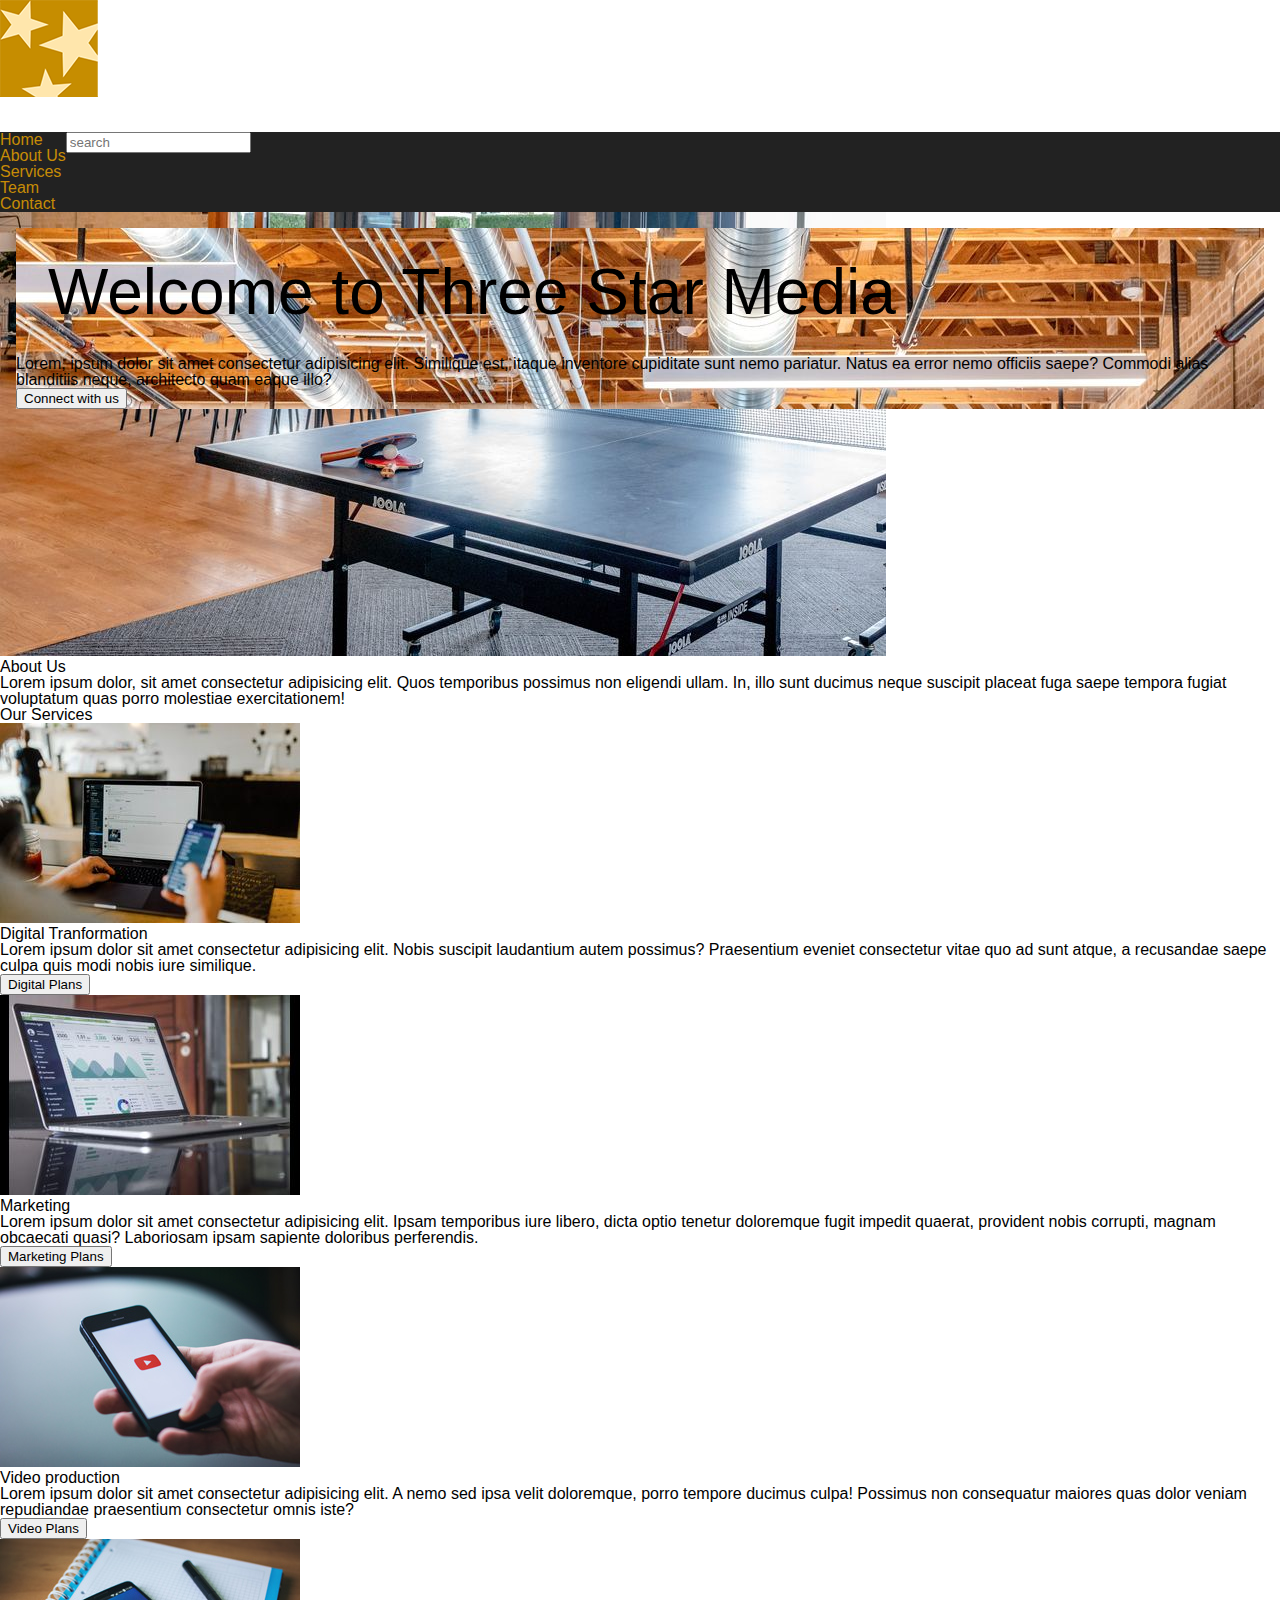
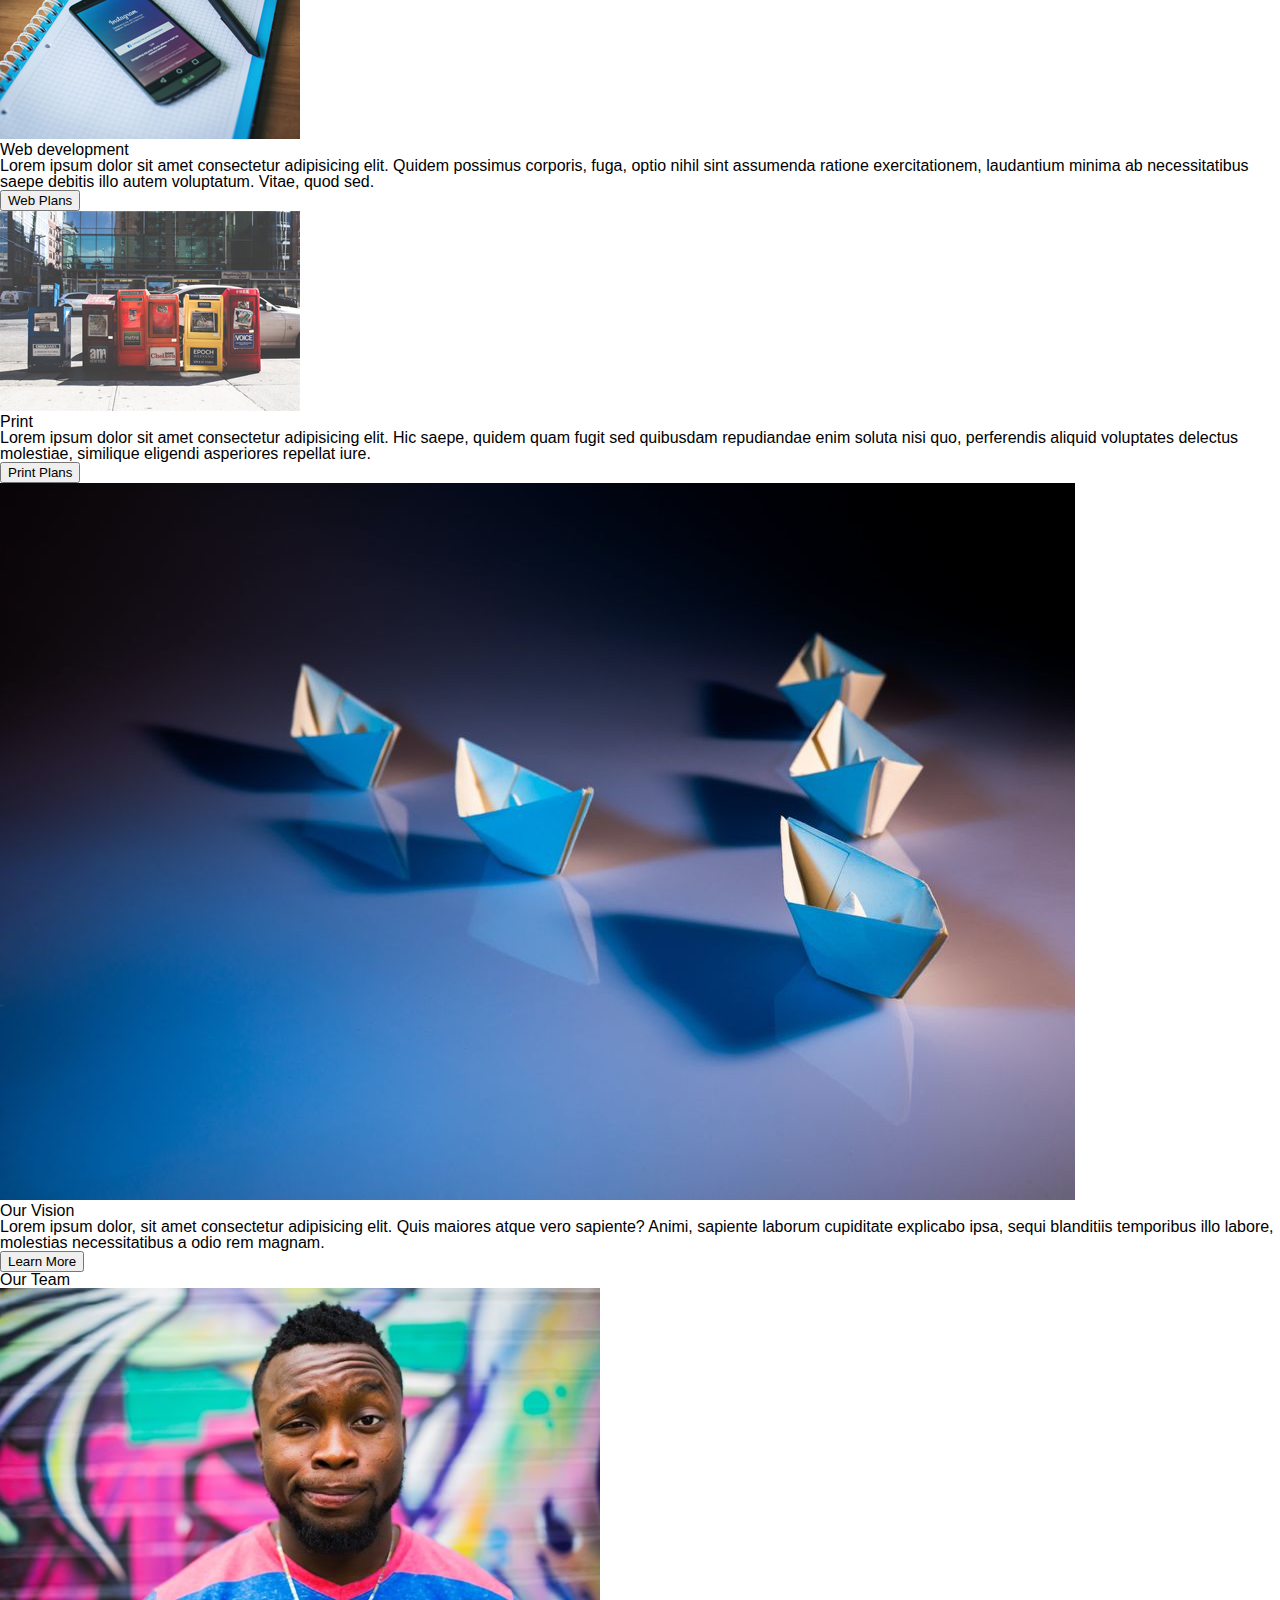
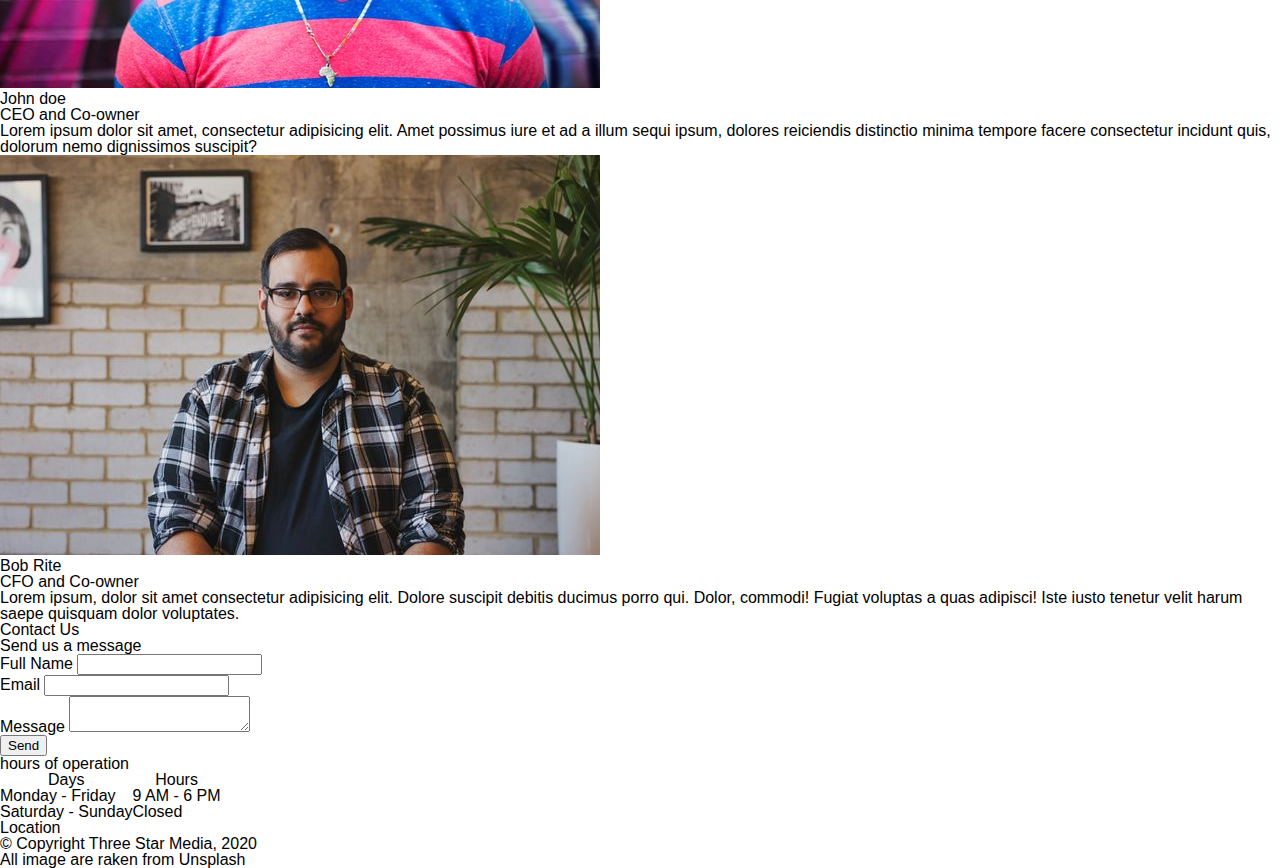
<file: final-project/index.html>
<!DOCTYPE html>
<html lang="en">
<head>
    <meta charset="UTF-8">
    <meta name="viewport" content="width=device-width, initial-scale=1.0">
    <title>final project</title>
    <link rel="stylesheet" href="css/main.css">
</head>
<body>
    <div class="heav">
        <img src="images/images/logo.png" alt="logo">
        <h1></h1>
        
    </div>
    <div class="black-head">
        <nav>
            <ul>
                <li>Home</li>
                <li>About Us</li>
                <li>Services</li>
                <li>Team</li>
                <li>Contact</li>
            </ul>
            <form action="index.html" method="get">
                <div>
                    <label for="search"></label>
                    <input id="search" type="text" placeholder="search">
                </div>
            </form>
        </nav>
    </div>
    <div class="welcome">
        <h1>Welcome to Three Star Media</h1>
        <p>Lorem, ipsum dolor sit amet consectetur adipisicing elit. Similique est, itaque inventore cupiditate sunt nemo pariatur. Natus ea error nemo officiis saepe? Commodi alias blanditiis neque, architecto quam eaque illo?</p>
        <div> <button type="submit">Connect with us</button> </div>


    </div>
    <div class="about">
        <img src="images/images/about-us.jpg" alt="ping pong table">
        <h2>About Us</h2>
        <p>Lorem ipsum dolor, sit amet consectetur adipisicing elit. Quos temporibus possimus non eligendi ullam. In, illo sunt ducimus neque suscipit placeat fuga saepe tempora fugiat voluptatum quas porro molestiae exercitationem!</p>

    </div>
    <div class="service">
        <h2>Our Services</h2>
        <img src="images/images/digital.jpg" alt="phone and laptop">
        <h3>Digital Tranformation</h3>
        <p>Lorem ipsum dolor sit amet consectetur adipisicing elit. Nobis suscipit laudantium autem possimus? Praesentium eveniet consectetur vitae quo ad sunt atque, a recusandae saepe culpa quis modi nobis iure similique.</p>
        <div> <button type="submit">Digital Plans</button></div>
    </div>
    <div class="market">
        <img src="images/images/marketing.jpg" alt="laptop">
        <h3>Marketing</h3>
        <p>Lorem ipsum dolor sit amet consectetur adipisicing elit. Ipsam temporibus iure libero, dicta optio tenetur doloremque fugit impedit quaerat, provident nobis corrupti, magnam obcaecati quasi? Laboriosam ipsam sapiente doloribus perferendis.</p>
        <div><button type="submit">Marketing Plans</button></div>
    </div>
    <div class="video">
        <img src="images/images/video.jpg" alt="phone with youtube">
        <h3>Video production</h3>
        <p>Lorem ipsum dolor sit amet consectetur adipisicing elit. A nemo sed ipsa velit doloremque, porro tempore ducimus culpa! Possimus non consequatur maiores quas dolor veniam repudiandae praesentium consectetur omnis iste?</p>
        <div><button type="submit">Video Plans</button></div>
    </div>
    <div class="web">
        <img src="images/images/web.jpg" alt="phone and notes">
        <h3> Web development</h3>
        <p>Lorem ipsum dolor sit amet consectetur adipisicing elit. Quidem possimus corporis, fuga, optio nihil sint assumenda ratione exercitationem, laudantium minima ab necessitatibus saepe debitis illo autem voluptatum. Vitae, quod sed.</p>
        <div><button type="submit">Web Plans</button></div>
    </div>
    <div class="print">
        <img src="images/images/print.jpg" alt="post bins">
        <h3>Print</h3>
        <p>Lorem ipsum dolor sit amet consectetur adipisicing elit. Hic saepe, quidem quam fugit sed quibusdam repudiandae enim soluta nisi quo, perferendis aliquid voluptates delectus molestiae, similique eligendi asperiores repellat iure.</p>
        <div><button type="submit">Print Plans</button></div>
    </div>
    <div class="vision">
        <img src="images/images/vision.jpg" alt="paper boats">
        <h3>Our Vision</h3>
        <p>Lorem ipsum dolor, sit amet consectetur adipisicing elit. Quis maiores atque vero sapiente? Animi, sapiente laborum cupiditate explicabo ipsa, sequi blanditiis temporibus illo labore, molestias necessitatibus a odio rem magnam.</p>
        <div><button type="submit">Learn More</button></div>
    </div>
    <div class="team">
        <h2>Our Team</h2>
        <div class="john">
            <img src="images/images/john.jpg" alt="John doe">
            <h3>John doe</h3>
            <h5>CEO and Co-owner</h5>
            <p>Lorem ipsum dolor sit amet, consectetur adipisicing elit. Amet possimus iure et ad a illum sequi ipsum, dolores reiciendis distinctio minima tempore facere consectetur incidunt quis, dolorum nemo dignissimos suscipit?</p>
        </div>
        <div class="bob">
            <img src="images/images/bob.jpg" alt="Bob Rite">
            <h3>Bob Rite</h3>
            <h5>CFO and Co-owner</h5>
            <p>Lorem ipsum, dolor sit amet consectetur adipisicing elit. Dolore suscipit debitis ducimus porro qui. Dolor, commodi! Fugiat voluptas a quas adipisci! Iste iusto tenetur velit harum saepe quisquam dolor voluptates.</p>

        </div>

    </div>

    <div class="contact">
        <H2>Contact Us</H2>
        <h3>Send us a message</h3>
        <div>
            <form action="index.html" method="get">
                <div>
                    <label for="name">Full Name</label>
                    <input id="name" type="text" name="fname">
                </div>
                <div>
                    <label for="email">Email</label>
                    <input id="email" type="text" name="yemail">
                </div>
                <div>
                    <label for="message">Message</label>
                    <textarea id="message" name="msg"></textarea>
                </div>
                <div>
                    <button type="submit">Send</button>
                </div>
            </form>
        </div>
        <h3>hours of operation</h3>
        <div>
            <table>
                <thead>
                    <tr>
                        <th>Days</th>
                        <th>Hours</th>
                    </tr>
                </thead>
                <tbody>
                    <tr>
                        <td>Monday - Friday</td>
                        <td>9 AM - 6 PM</td>
                    </tr>
                    <tr>
                        <td>Saturday - Sunday</td>
                        <td>Closed</td>
                    </tr>
                </tbody>
            </table>
        </div>
        <h3>Location</h3>

    </div>

    <footer>&copy; Copyright Three Star Media, 2020 <br> All image are raken from Unsplash</footer>

    
</body>
</html>
</file>
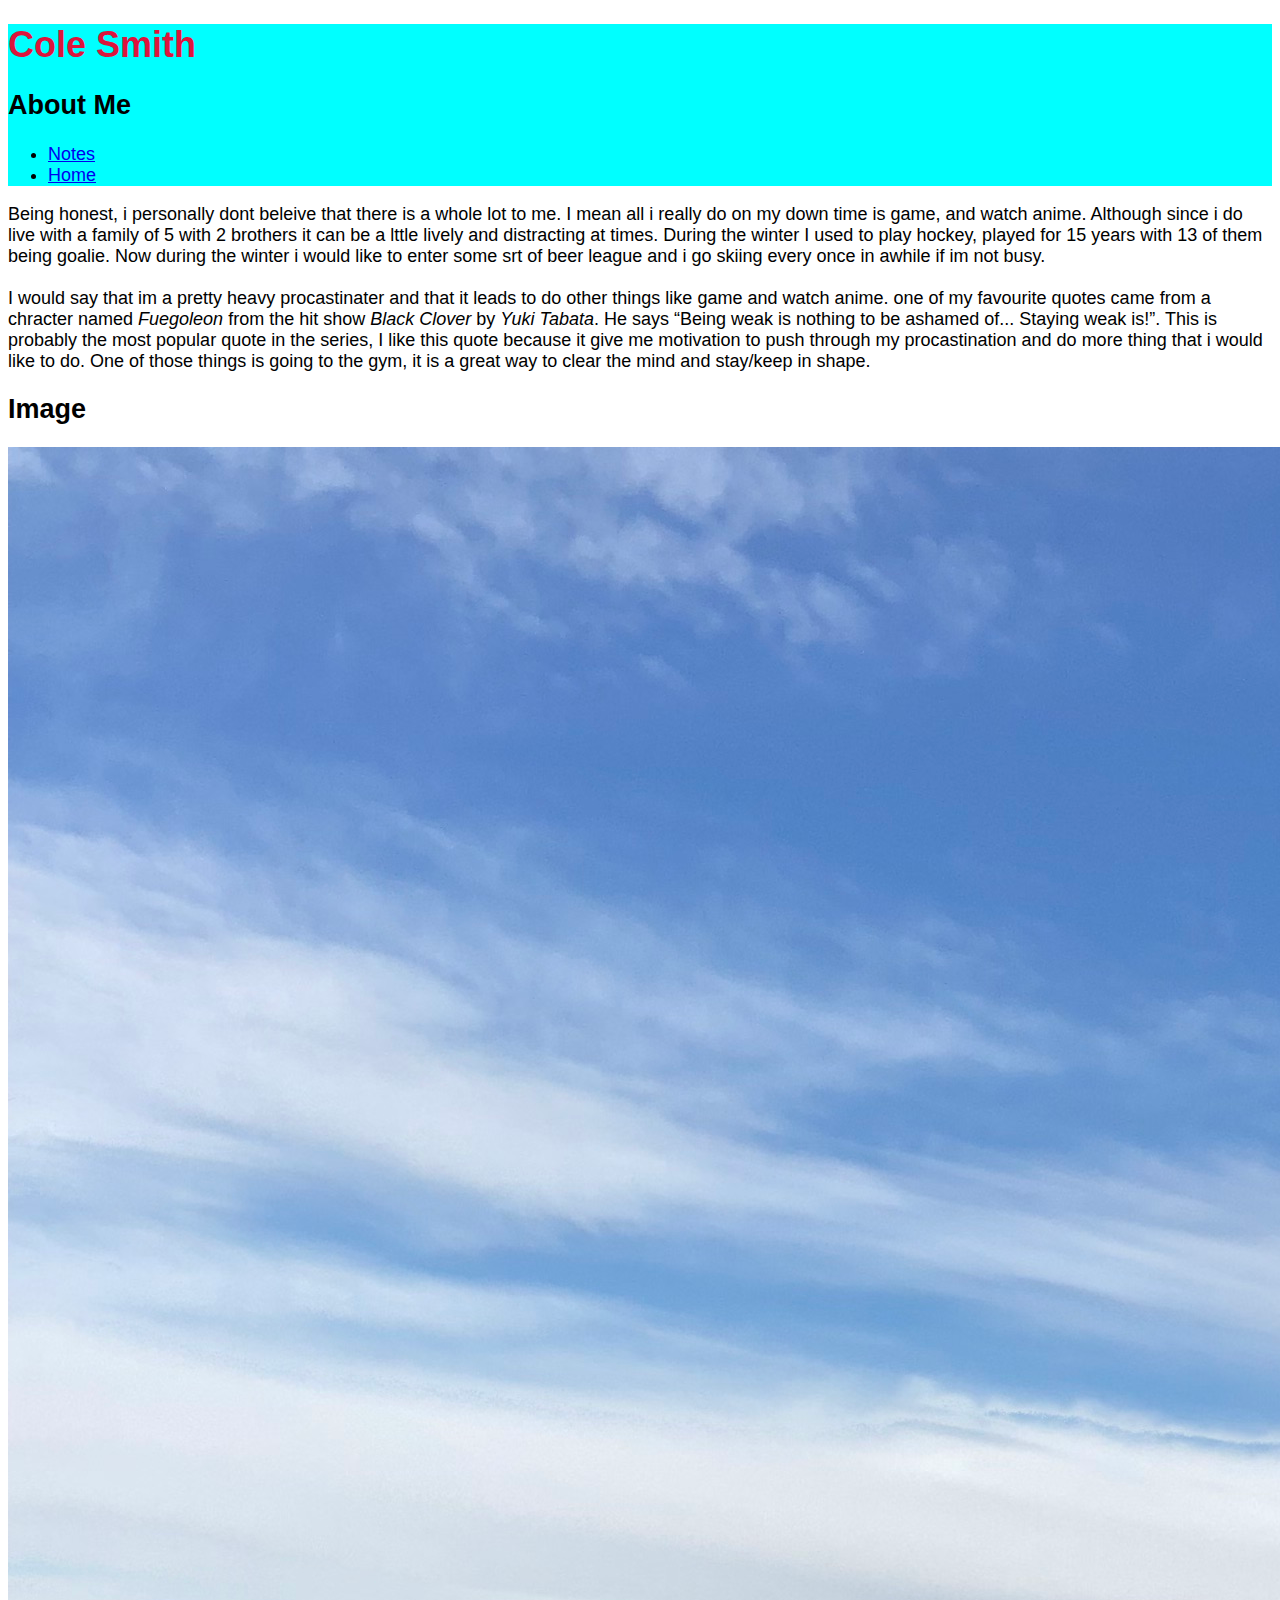
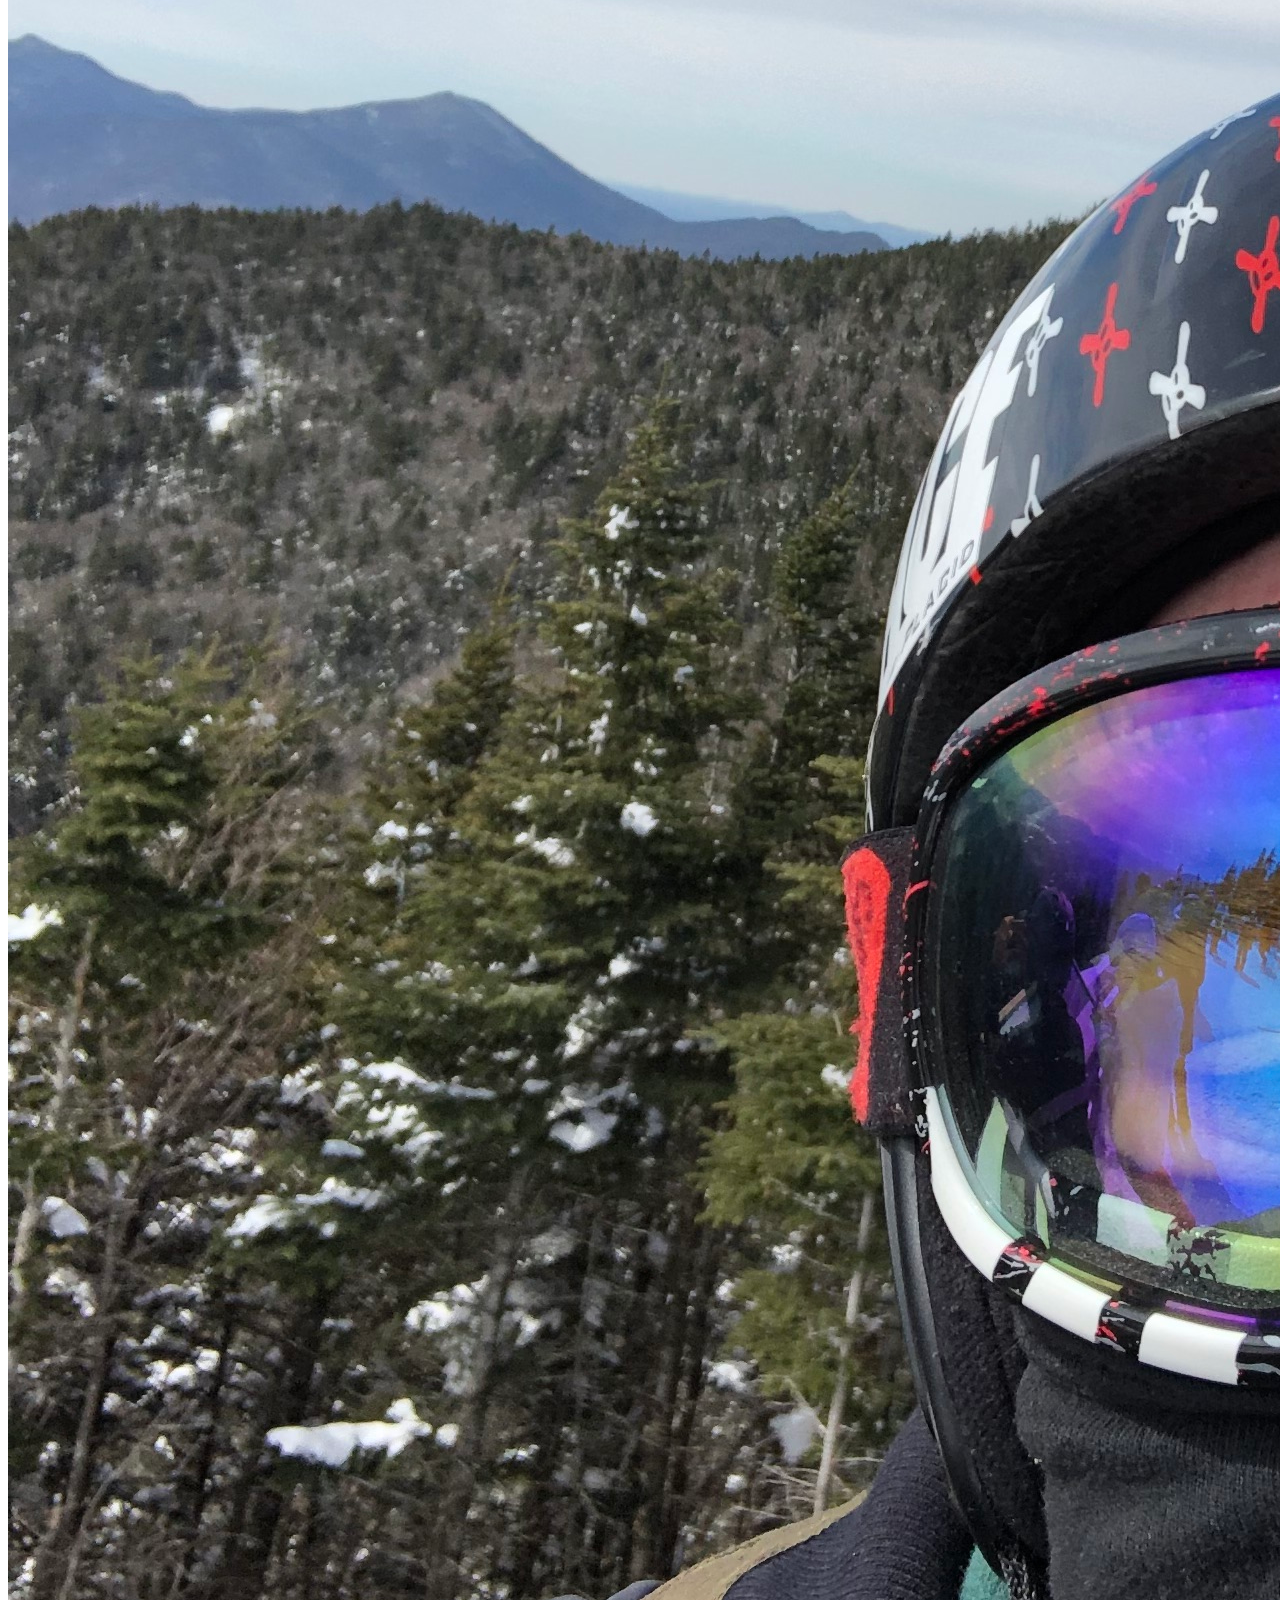
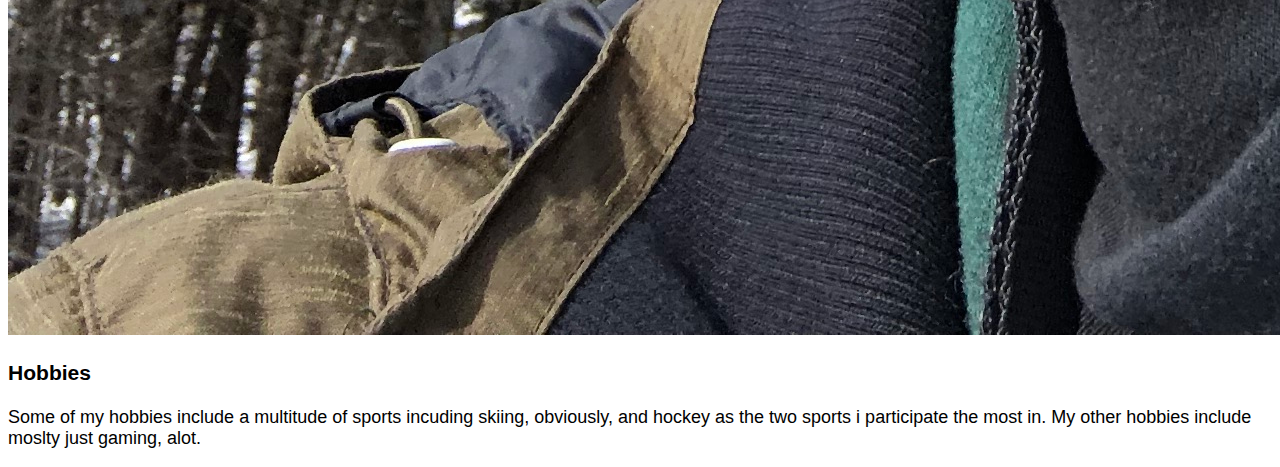
<file: html-assignment/index.html>
<!DOCTYPE html>
<html lang="en">
<head>
    <meta charset="UTF-8">
    <meta name="viewport" content="width=device-width, initial-scale=1.0">
    <title>Assignment</title>
    <link href="css/main.css" rel="stylesheet">

</head>
<body>
    <header>
        <h1 class="site-title">
               Cole Smith
        </h1>
        <h2>About Me</h2>
        <nav>
            <ul>
                <li><a href="notes.html">Notes</a></li>
                <li><a href="index.html">Home</a></li>
            </ul>
        </nav>
    </header>
    <main>
    <article>

        
        <p>
            Being honest, i personally dont beleive that there is a whole lot to me. I mean all i really do on my down time is game, and watch anime. Although since i do live with a family of 5 with 2 brothers
            it can be a lttle lively and distracting at times. During the winter I used to play hockey, played for 15 years with 13 of them being goalie. Now during the winter i would like to enter some srt of beer league and i go skiing every once in awhile if im not busy.
            <br>
            <br>
            I would say that im a pretty heavy procastinater and that it leads to do other things like game and watch anime. one of my favourite quotes came from a chracter named <em>Fuegoleon</em> from the hit show
            <em>Black Clover</em> by <em>Yuki Tabata</em>. He says <q>Being weak is nothing to be ashamed of... Staying weak is!</q>. This is probably the most popular quote in the series,
            I like this quote because it give me motivation to push through my procastination and do more thing that i would like to do. One of those things is going to the gym, it is a great way to clear the mind and stay/keep in shape.

        </p>

        <section>
            <h2>
                Image
            </h2>
            <img id="my-image" src="images/IMG_0142.JPG" alt="picture of me skiing">
            <h3>
                Hobbies
            </h3>
            <p>
                Some of my hobbies include a multitude of sports incuding skiing, obviously, and hockey as the two sports i participate the most in. My other hobbies include moslty just gaming, alot. 
            </p>

        </section>
    </article>
</main>
<footer> </footer>
</body>
</html>
</file>
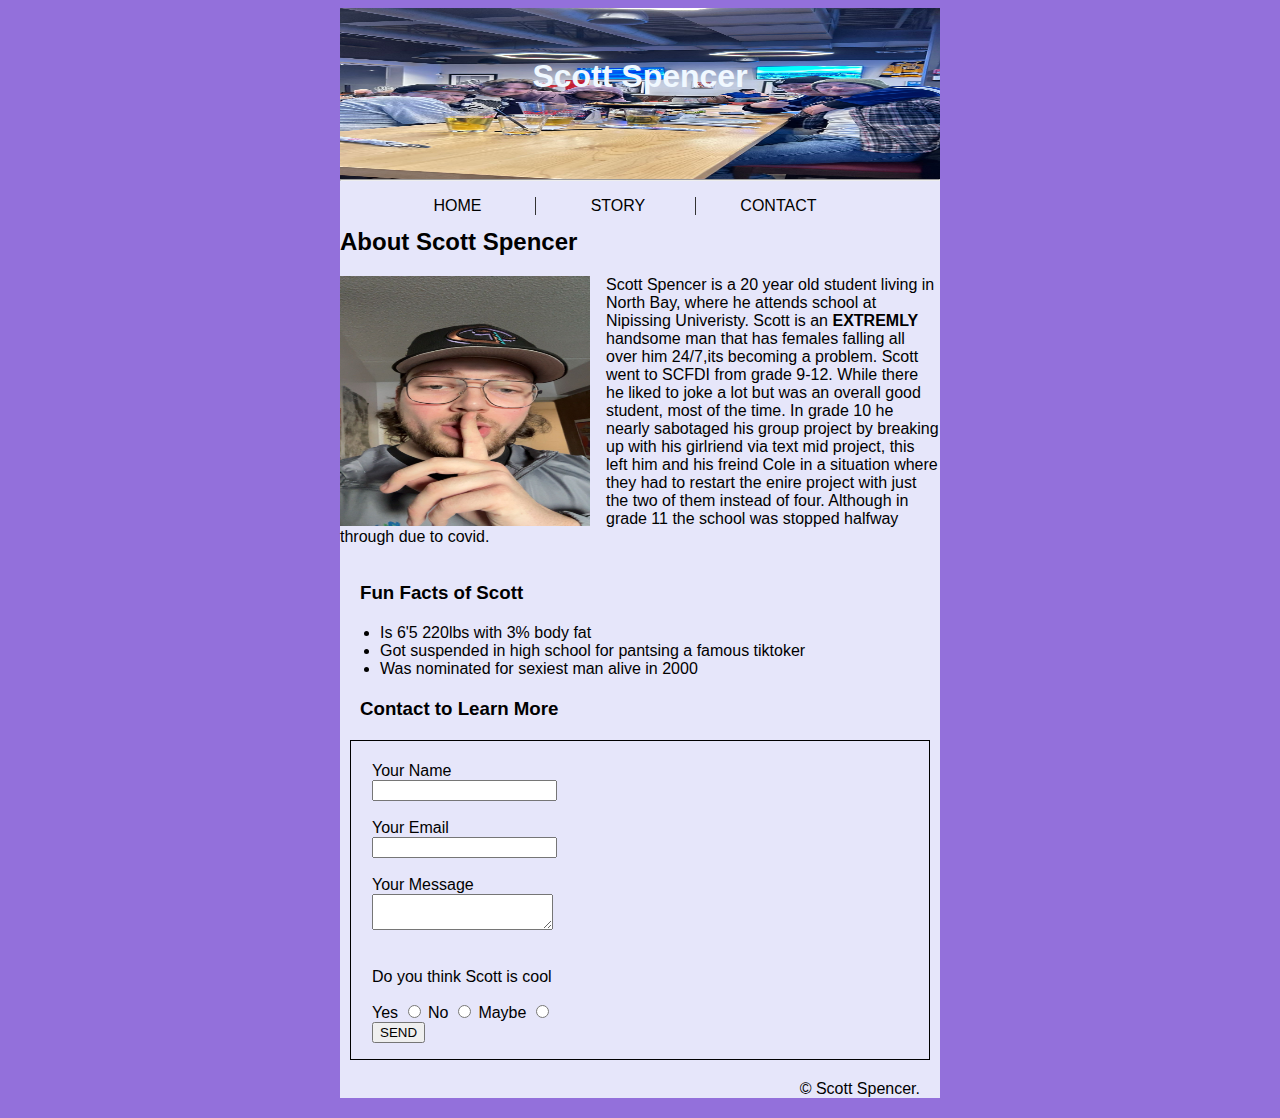
<file: midterm/index.html>
<!DOCTYPE html>
<html lang="en">
<head>
    <meta charset="UTF-8">
    <meta name="viewport" content="width=device-width, initial-scale=1.0">
    <title>smit2002 midterm</title>
    <link href="css/main.css" rel="stylesheet">
</head>
<body>
    
    <div class="wrapper">
            <!--header with image inside with a nav-->
    <header>
        
        <h1>Scott Spencer</h1>
        <hr>
        
        <nav>
            <ul>
                <li>HOME</li>
                <li>STORY</li>
                <li>CONTACT</li>
            </ul>
        </nav>

    </header>
    <div class="stage"></div>
    <h2>
        About Scott Spencer
    </h2>
    <!--body info with image-->
    <article class="clearfix">
        <img src="images/img_solo.jpg" alt="photo of Scott">
        <p>Scott Spencer is a 20 year old student living in North Bay, where he attends school at Nipissing Univeristy. Scott is an <b>EXTREMLY</b> handsome man that has females falling all over him 24/7,its becoming a problem. Scott went to SCFDI from grade 9-12. While there he liked to joke a lot but was an overall good student, most of the time. In grade 10 he nearly sabotaged his group project by breaking up with his girlriend via text mid project, this left him and his freind Cole in a situation where they had to restart the enire project with just the two of them instead of four. Although in grade 11 the school was stopped halfway through due to covid.</p>


    </article>
    <!--list of facts-->
    <div>
        <h3>Fun Facts of Scott</h3>
        <ul>
            <li>Is 6'5 220lbs with 3% body fat</li>
            <li>Got suspended in high school for pantsing a famous tiktoker</li>
            <li>Was nominated for sexiest man alive in 2000</li>
        </ul>
    </div>
    <!--Contact forms-->
    <h3> Contact to Learn More</h3>

    <div class="box">
        <form action="index.html" method="get">
            <div>
                <label for="fullname">Your Name</label>
                <br>
                <input id="fullname" type="text" name="yname">
            </div>
            <br>
            <div>
                <label for="email">Your Email</label>
                <br>
                <input id="email" type="text" name="yemail">
            </div>
            <br>
            <div>
                <label for="message">Your Message</label>
                <br>
                <textarea id="message" name="msg"></textarea>
            </div>
            <br>
            <div>
                <p>Do you think Scott is cool</p>
                <label for="yes">Yes</label>
                <input id="yes" type="radio" name="reply" value="y">

                <label for="no">No</label>
                <input id="no" type="radio" name="reply" value="n">

                <label for="maybe">Maybe</label>
                <input id="maybe" type="radio" name="reply" value="m">
            </div>
            <div>
                <button type="submit">SEND</button>
            </div>
        </form>


    </div>
    <!--footer for copyright-->
    <footer>© Scott Spencer.</footer>
    </div>
</body>
</html>
</file>
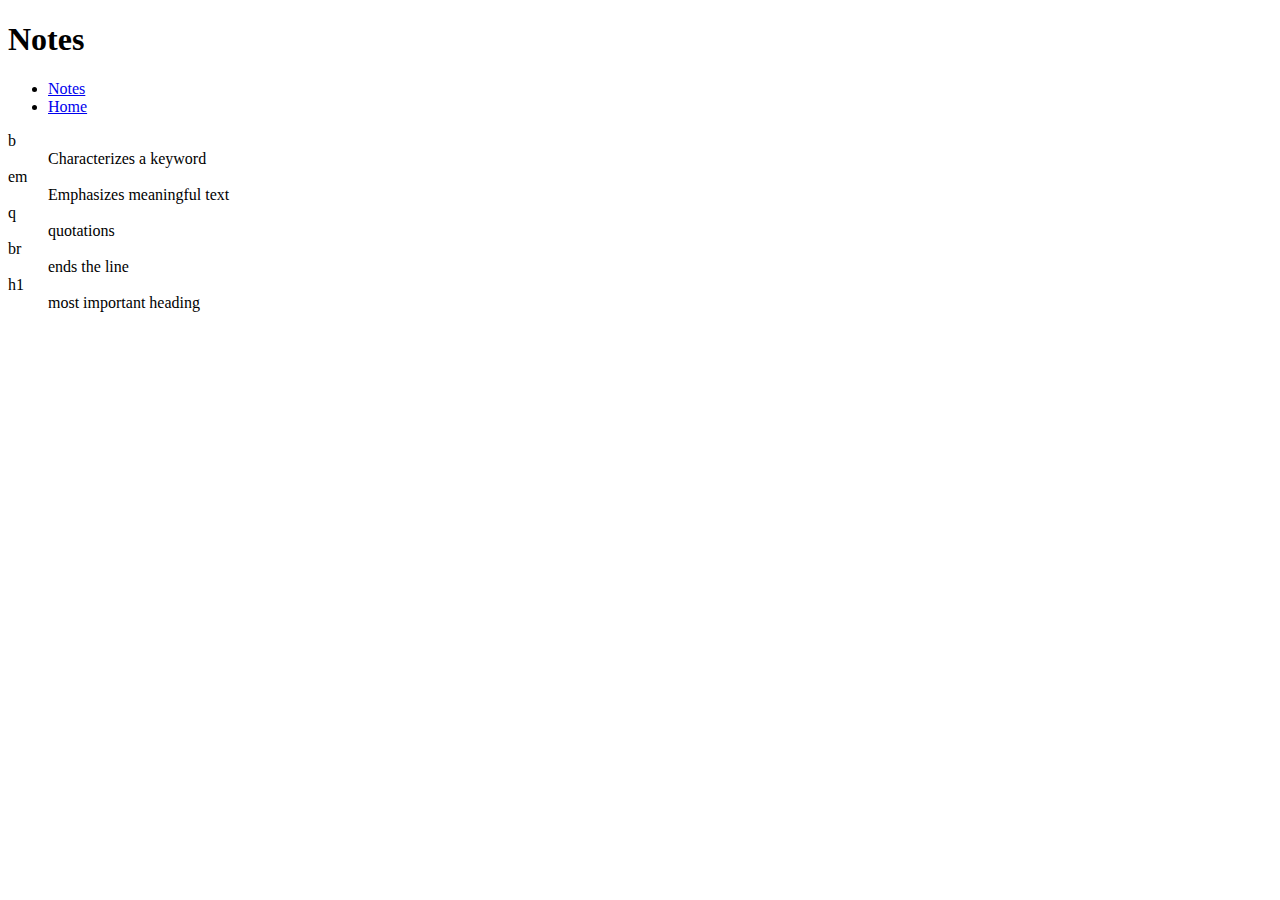
<file: html-assignment/notes.html>
<!DOCTYPE html>
<html lang="en">
<head>
    <meta charset="UTF-8">
    <meta name="viewport" content="width=device-width, initial-scale=1.0">
    <title>Notes</title>
</head>
<body>
    <header>
        <h1>
            Notes
        </h1>
        <nav>
            <ul>
                <li><a href="notes.html">Notes</a></li>
                <li><a href="index.html">Home</a></li>
            </ul>
        </nav>
    </header>
    <main>
        <dl>
            <dt>b</dt>
            <dd>Characterizes a keyword</dd>

            <dt>em</dt>
            <dd>Emphasizes meaningful text</dd>

            <dt>q</dt>
            <dd>quotations</dd>

            <dt>br</dt>
            <dd>ends the line</dd>

            <dt>h1</dt>
            <dd>most important heading</dd>
        </dl>

    </main>
</body>
</html>
</file>
<file: html-assignment/css/main.css>
body{
    font-family: 'Franklin Gothic Medium', 'Arial Narrow', Arial, sans-serif;
    font-size: 18px;
}

header, footer{
    background-color: aqua;
}
.site-title{
    color:crimson;
}
#my-image{
    box-shadow: 0px,0px, 2px, 1px, black;
    
}
</file>
<file: midterm/css/main.css>
html{
    font-size: 16px;
}

body {
    font-family: Arial, Helvetica, sans-serif;
    background-color: mediumpurple;

}

.wrapper {
    background-color: lavender;
    width: 600px;
    margin: auto;
}

header {
    position: fixed;
    z-index: 1;
    width: 600px;
    background-color: lavender;
    background-image: url('../images/img_background.jpg');
    background-repeat: no-repeat;
    background-position: center top;
    background-size: cover;
    background-size: 600px 171px;

}

h1 {
    text-align: center;
    margin-top: 50px;
    float: inherit;
    height: 100px;
    color: aliceblue;
}

nav li {
    display: inline-block;
    border-right: 1px solid #333;
    width: 155px;
    text-align: center;
    

}

nav li:last-child {
    border-right: none;
}

.stage {
    width: 600px;
    height: 200px;
    
}

article img {
    width: 250px;
    height: 250px;
    float: left;
    margin-right: 1rem;
}

.clearfix::after {
    content: "";
    display:block;
    clear: both;
}

.box {
    width: 580px;
    height: 320px;
    background-color: lavender;
    padding: 1px;
    border: 1px solid black;
    margin: 10px;
    box-sizing:border-box;
    

}
h3 {
    margin: 20px;
}
form {
    margin: 20px;
}
footer {
    text-align: right;
    margin: 20px;
}
</file>
<file: final-project/css/main.css>
/* http://meyerweb.com/eric/tools/css/reset/ 
   v2.0 | 20110126
   License: none (public domain)
*/

html, body, div, span, applet, object, iframe,
h1, h2, h3, h4, h5, h6, p, blockquote, pre,
a, abbr, acronym, address, big, cite, code,
del, dfn, em, img, ins, kbd, q, s, samp,
small, strike, strong, sub, sup, tt, var,
b, u, i, center,
dl, dt, dd, ol, ul, li,
fieldset, form, label, legend,
table, caption, tbody, tfoot, thead, tr, th, td,
article, aside, canvas, details, embed, 
figure, figcaption, footer, header, hgroup, 
menu, nav, output, ruby, section, summary,
time, mark, audio, video {
	margin: 0;
	padding: 0;
	border: 0;
	font-size: 100%;
	font: inherit;
	vertical-align: baseline;
}
/* HTML5 display-role reset for older browsers */
article, aside, details, figcaption, figure, 
footer, header, hgroup, menu, nav, section {
	display: block;
}
body {
	line-height: 1;
}
ol, ul {
	list-style: none;
}
blockquote, q {
	quotes: none;
}
blockquote:before, blockquote:after,
q:before, q:after {
	content: '';
	content: none;
}
table {
	border-collapse: collapse;
	border-spacing: 0;
}

html {
    font-size: 16px;
	font-family: Arial, Helvetica, sans-serif;
	
}

h1 {
    font-size: 4rem;
	margin: 2rem;

}

h2

.head {
    background-color: #c78c06;
}
nav {
	display: flex;
}
.black-head{
	background-color: #222;
	color:#c78c06
}

.welcome {
	background-image: url("../images/images/main-banner.jpg");
	position: absolute;
	margin: 1rem;

}
</file>
